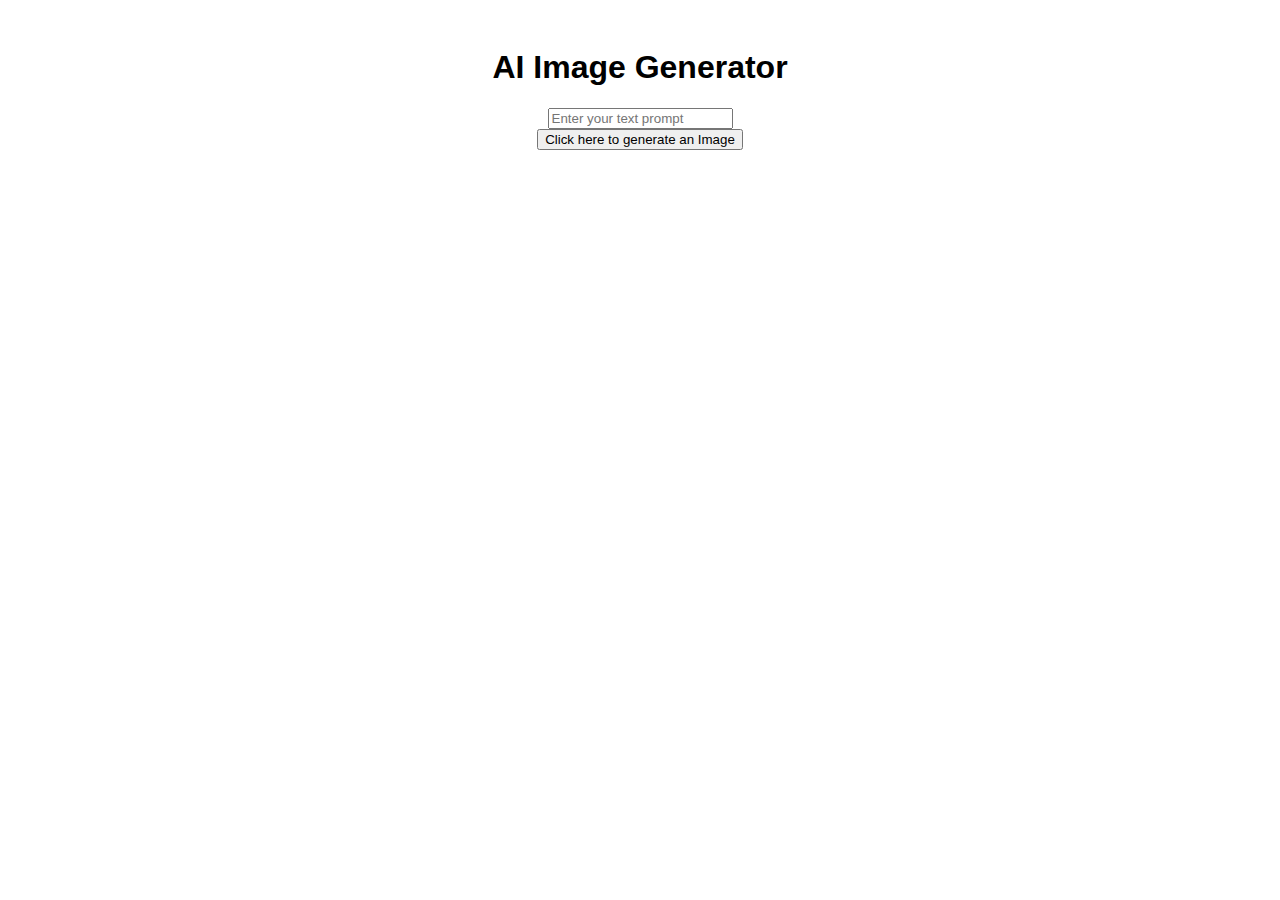
<file: index.html>
<!DOCTYPE html>
<html lang="en">
<head>
    <meta charset="UTF-8">
    <meta name="viewport" content="width=device-width, initial-scale=1.0">
    <title>AI Image Generator</title>
    <link rel="stylesheet" type="text/css" href="./style.css"> 
</head>
<body>
    <h1>AI Image Generator</h1>
    <input type="text" id="imagePrompt" placeholder="Enter your text prompt">
    <button onclick="generateImage()">Click here to generate an Image</button> 
    <div id="imageContainer"></div>

    <script src="./script.js"></script> 
</body>
</html>
</file>
<file: style.css>
body {
    font-family: sans-serif;
    display: flex;
    flex-direction: column;
    align-items: center;
    padding: 20px;
}

#imageContainer {
    margin-top: 20px;
}
</file>
